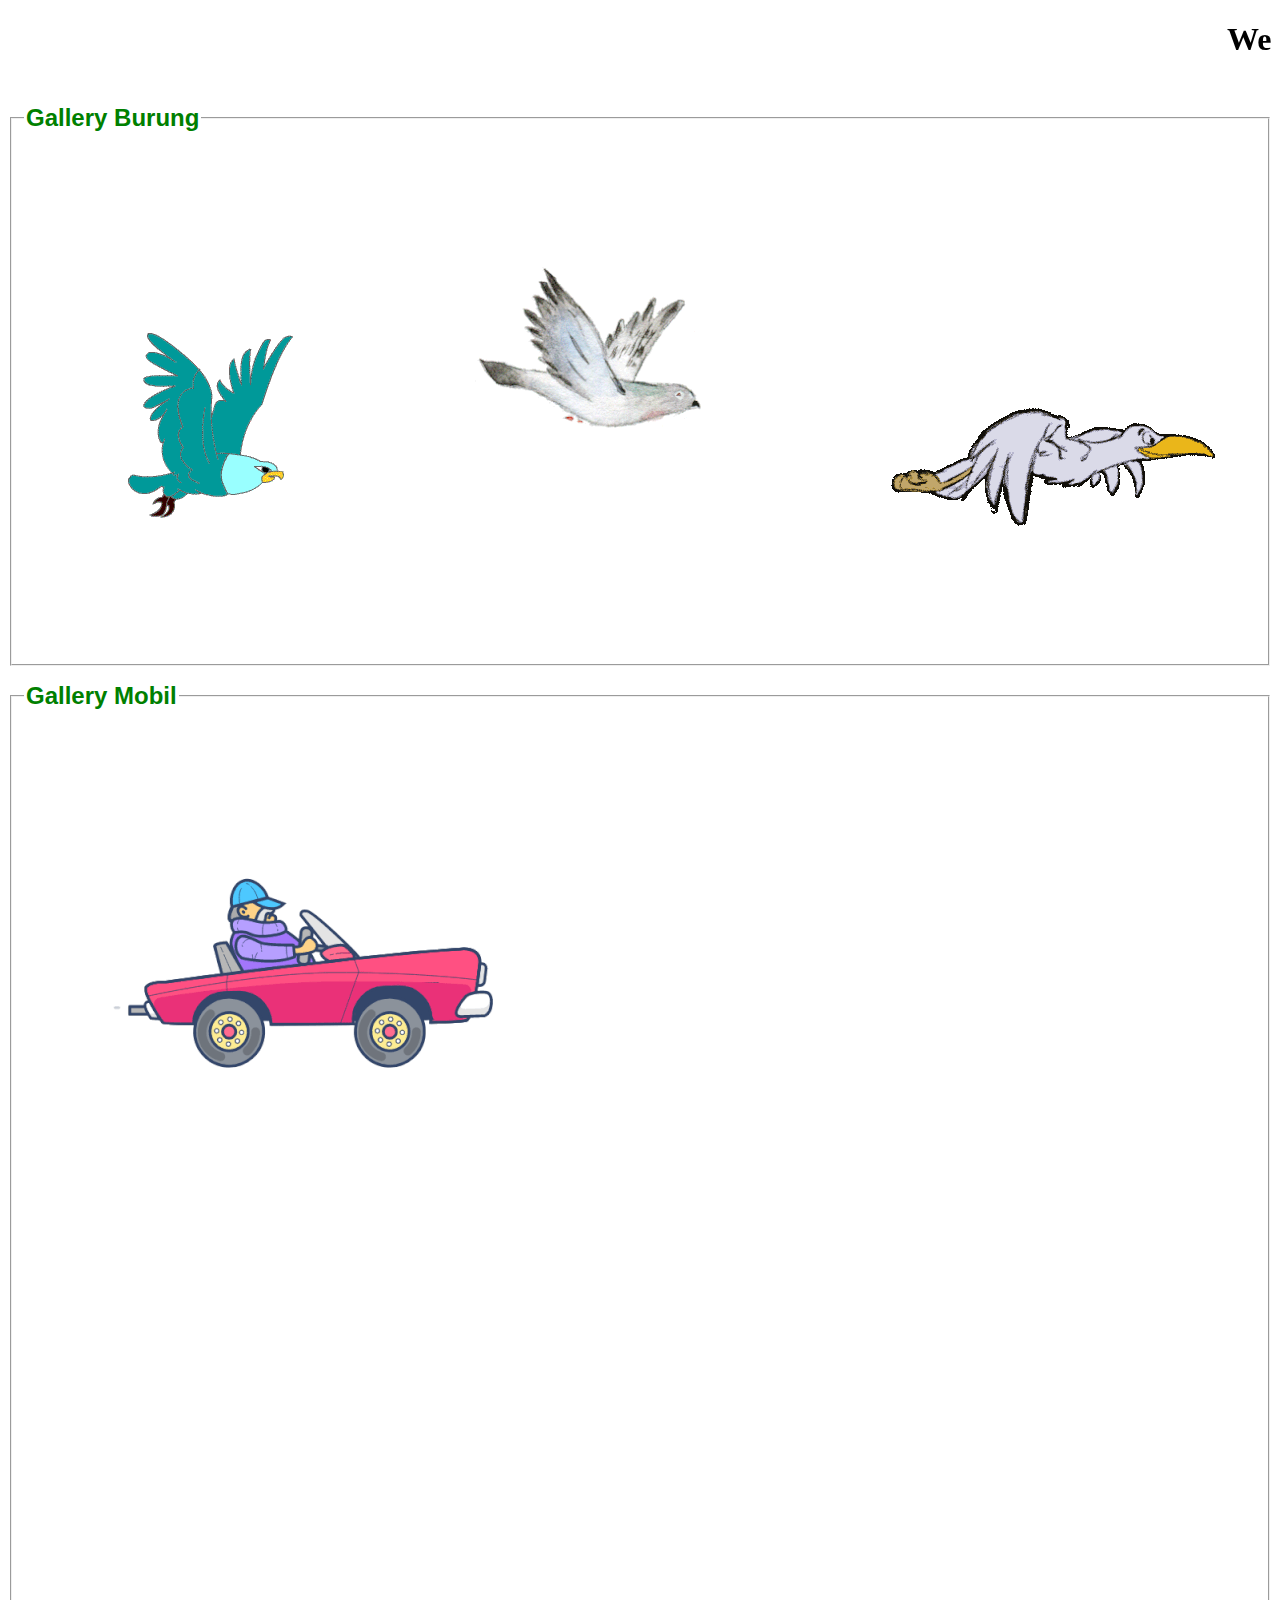
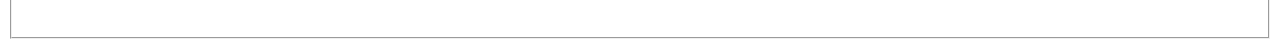
<file: Galerry.html>
<!DOCTYPE html>
<html lang="en">
  <head>
    <meta charset="UTF-8" />
    <meta name="viewport" content="width=device-width, initial-scale=1.0" />
    <title>Halaman Gallery</title>

    <link rel="stylesheet" type="text/css" href="css/cssGallery.css" />
  </head>
  <body>
    <h1>
      <marquee behavior="" direction="left" scrolldelay="100">
        Welcome to MyGallery
      </marquee>
    </h1>

    <fieldset>
      <legend><h1 id="judulGallery">Gallery Burung</h1></legend>

      <marquee behavior="" direction="right" scrolldelay="100">
        <img src="img/burung1.gif" alt="Gambar GIF" />
        <img src="img/burung2.gif" alt="Gambar GIF" />
        <img src="img/burung3.gif" alt="Gambar GIF" />
      </marquee>
    </fieldset>

    <fieldset>
      <legend><h1 id="judulGallery">Gallery Mobil</h1></legend>

      <marquee behavior="" direction="right" scrolldelay="100">
        <img src="img/mobil2.gif" alt="Gambar GIF" />
      </marquee>
      <marquee behavior="" direction="left" scrolldelay="100">
        <img src="img/mobil1.gif" alt="Gambar GIF" />
      </marquee>
    </fieldset>
  </body>
</html>
</file>
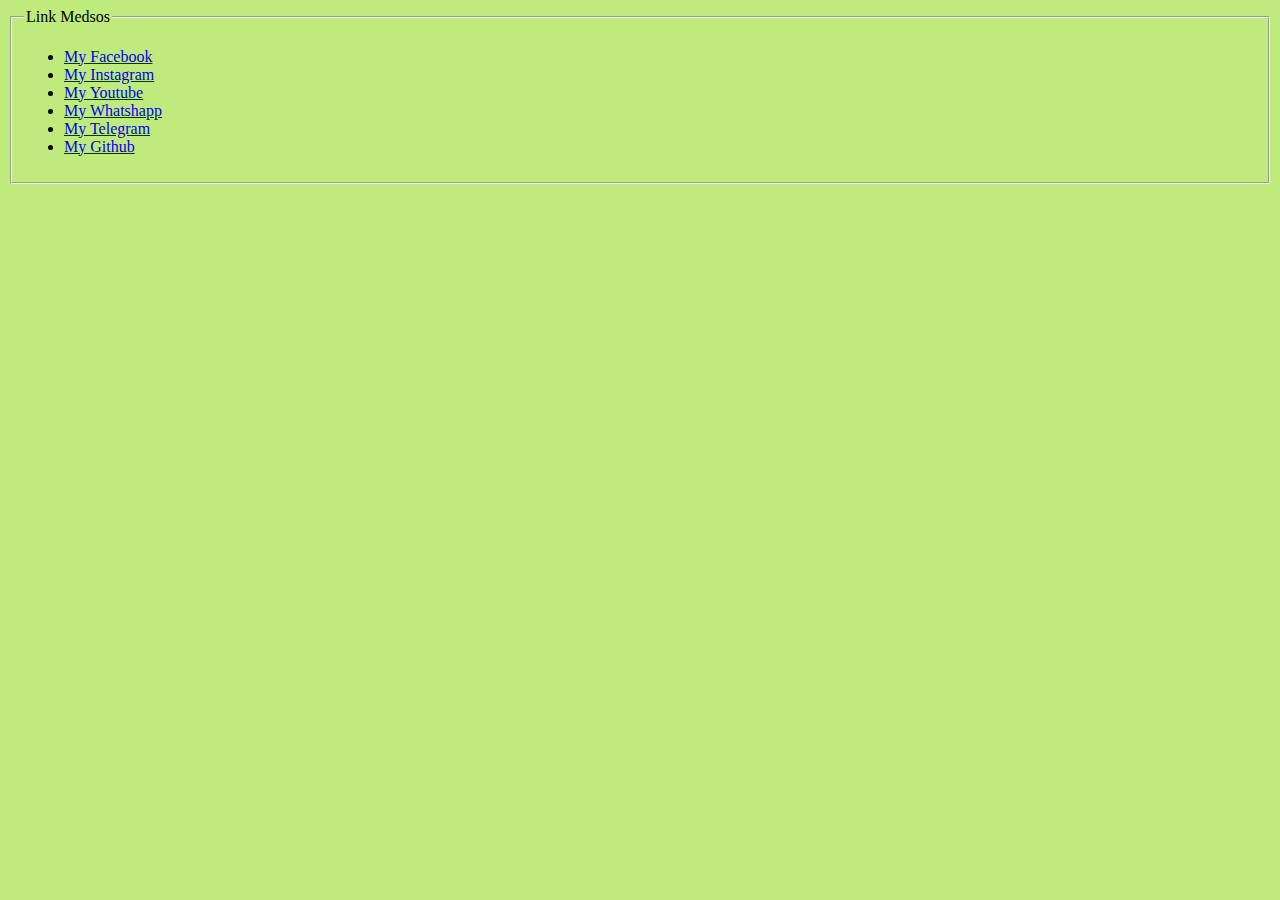
<file: left.html>
<body style="background-color: #BFEA7C;">
  <fieldset>
    <legend>Link Medsos</legend>
    <ul>
      <li>
        <a href="https://www.facebook.com/home.php" target="_blank"
          >My Facebook</a
        >
      </li>
      <li>
        <a
          href="https://www.instagram.com/snowrex.san?igsh=cmI0ZHFyZDJ0amQz"
          target="_blank"
          >My Instagram</a
        >
      </li>
      <li>
        <a
          href="https://www.youtube.com/channel/UCsGWOTpEZDtIyr2_mQ6_ekw"
          target="_blank"
          >My Youtube</a
        >
      </li>
      <li>
        <a
          href="https://api.whatsapp.com/send/?phone=6289604176955&text&type=phone_number&app_absent=0"
          target="_blank"
          >My Whatshapp</a
        >
      </li>
      <li>
        <a href="https://t.me/DimasRifqiRamadhani" target="_blank"
          >My Telegram</a
        >
      </li>
      <li>
        <a href="https://github.com/DimasRifqi" target="_blank">My Github</a>
      </li>
    </ul>
  </fieldset>
</body>
</file>
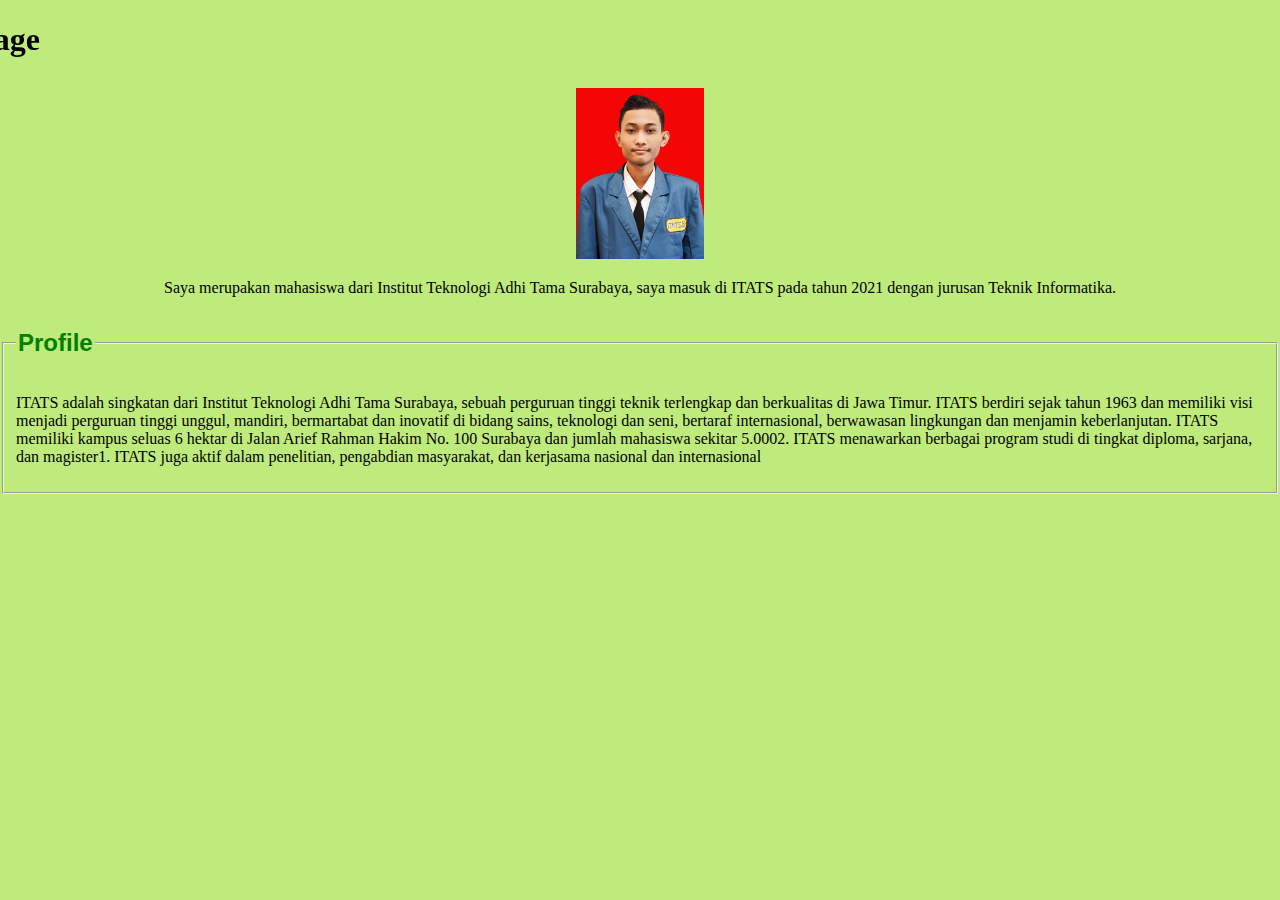
<file: main.html>
<!DOCTYPE html>
<html lang="en">
  <head>
    <meta charset="UTF-8" />
    <meta name="viewport" content="width=device-width, initial-scale=1.0" />
    <title>Main HTML</title>

    <link rel="stylesheet" type="text/css" href="css/cssMain.css" />
  </head>
  <body>
    <h1>
      <marquee behavior="" direction="right" scrolldelay="100">
        Welcome to my page
      </marquee>
    </h1>

    <div id="MainProfile">
      <img src="img/06.2021.1.07436_DimasRifqiRamadhani.png" />
      <p>
        Saya merupakan mahasiswa dari Institut Teknologi Adhi Tama Surabaya,
        saya masuk di ITATS pada tahun 2021 dengan jurusan Teknik Informatika.
      </p>
    </div>

    <fieldset>
      <legend><h1 id="judulProfile">Profile</h1></legend>
      <p>
        ITATS adalah singkatan dari Institut Teknologi Adhi Tama Surabaya,
        sebuah perguruan tinggi teknik terlengkap dan berkualitas di Jawa Timur.
        ITATS berdiri sejak tahun 1963 dan memiliki visi menjadi perguruan
        tinggi unggul, mandiri, bermartabat dan inovatif di bidang sains,
        teknologi dan seni, bertaraf internasional, berwawasan lingkungan dan
        menjamin keberlanjutan. ITATS memiliki kampus seluas 6 hektar di Jalan
        Arief Rahman Hakim No. 100 Surabaya dan jumlah mahasiswa sekitar 5.0002.
        ITATS menawarkan berbagai program studi di tingkat diploma, sarjana, dan
        magister1. ITATS juga aktif dalam penelitian, pengabdian masyarakat, dan
        kerjasama nasional dan internasional
      </p>
    </fieldset>
  </body>
</html>
</file>
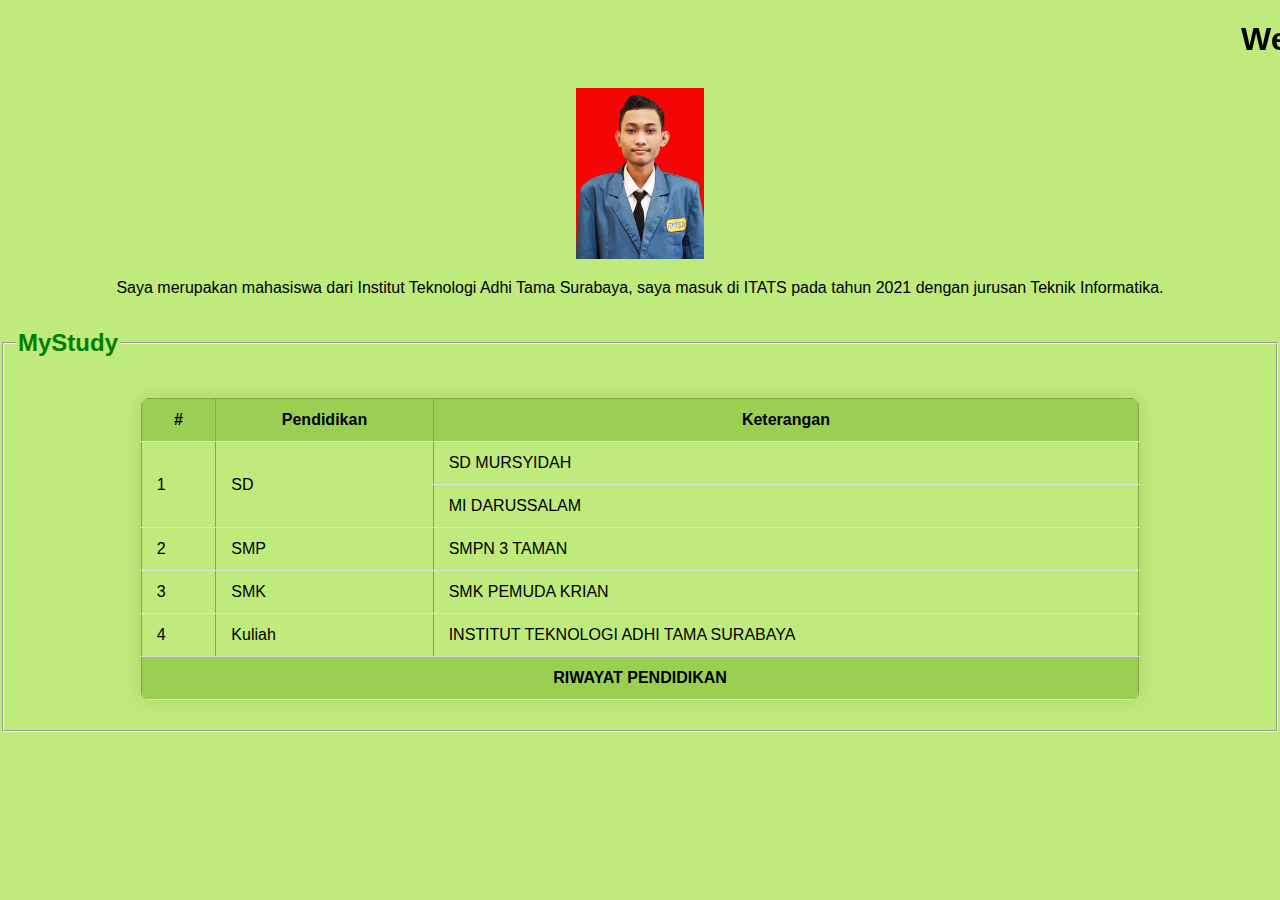
<file: MyStudy.html>
<!DOCTYPE html>
<html lang="en">
  <head>
    <meta charset="UTF-8" />
    <meta name="viewport" content="width=device-width, initial-scale=1.0" />
    <title>Halaman MyStudy</title>

    <link rel="stylesheet" type="text/css" href="css/cssStudy.css">

  </head>
  <body>
    <h1>
      <marquee behavior="" direction="left" scrolldelay="100">
        Welcome to MyStudy
      </marquee>
    </h1>

    <div id="gambarProfile">
      <img src="img/06.2021.1.07436_DimasRifqiRamadhani.png"/>
      <p>
        Saya merupakan mahasiswa dari Institut Teknologi Adhi Tama Surabaya,
        saya masuk di ITATS pada tahun 2021 dengan jurusan Teknik Informatika.
      </p>
    </div>

    <fieldset>
      <legend>
        <h1 id="mystudyTitle">MyStudy</h1>
      </legend>

      <table border="1" style="border: #7bad3b;">
        <thead>
          <tr>
            <th>#</th>
            <th>Pendidikan</th>
            <th>Keterangan</th>
          </tr>
        </thead>

        <tbody>
          <tr>
            <td rowspan="2">1</td>
            <td rowspan="2">SD</td>
            <td>SD MURSYIDAH</td>
          </tr>

          <tr>
            <td>MI DARUSSALAM</td>
          </tr>

          <tr>
            <td>2</td>
            <td>SMP</td>
            <td>SMPN 3 TAMAN</td>
          </tr>

          <tr>
            <td>3</td>
            <td>SMK</td>
            <td>SMK PEMUDA KRIAN</td>
          </tr>

          <tr>
            <td>4</td>
            <td>Kuliah</td>
            <td>INSTITUT TEKNOLOGI ADHI TAMA SURABAYA</td>
          </tr>

          <tfoot>
            <tr>
              <th colspan="5">RIWAYAT PENDIDIKAN</th>
            </tr>
          </tfoot>
        </tbody>
      </table>
    </fieldset>
  </body>
</html>
</file>
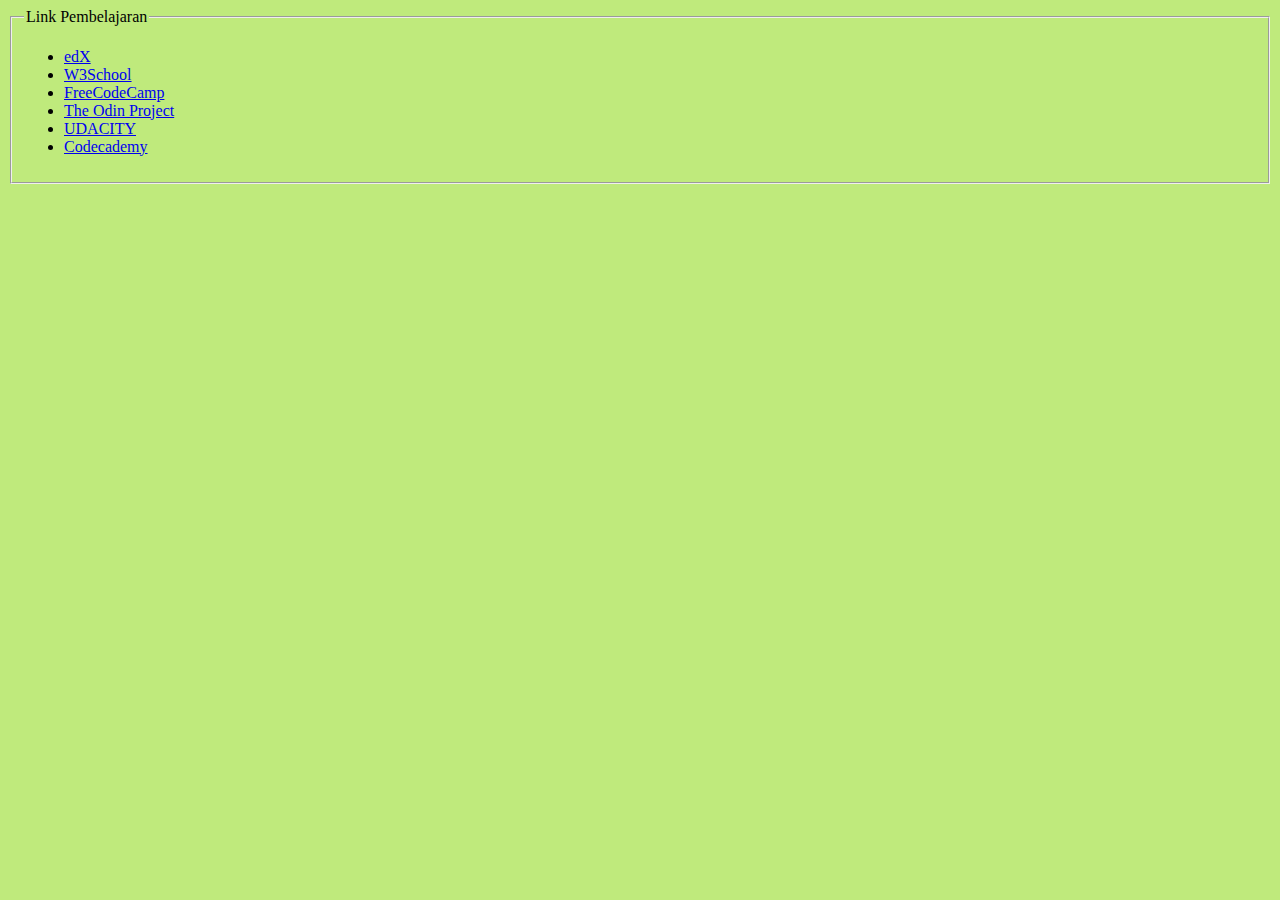
<file: right.html>
<body style="background-color: #bfea7c">
  <fieldset>
    <legend>Link Pembelajaran</legend>
    <ul>
      <li>
        <a
          href="https://www.edx.org/certificates/professional-certificate/ibm-full-stack-developer?index=product&queryID=4fc5ea51c1950fb86a0b5ad56d5019bb&position=5&linked_from=autocomplete&c=autocomplete"
          target="_blank"
          >edX</a
        >
      </li>
      <li><a href="https://www.w3schools.com/" target="_blank">W3School</a></li>
      <li>
        <a
          href="https://www.freecodecamp.org/learn/2022/responsive-web-design/"
          target="_blank"
          >FreeCodeCamp</a
        >
      </li>
      <li>
        <a
          href="https://www.theodinproject.com/paths/full-stack-javascript"
          target="_blank"
          >The Odin Project</a
        >
      </li>
      <li>
        <a
          href="https://www.udacity.com/course/full-stack-web-developer-nanodegree--nd0044?irclickid=WMKUPtV1axyPTQd3w5zQMVxgUkH1d0UuHUeLzg0&irgwc=1&utm_source=affiliate&utm_medium=&aff=123201&utm_term=&utm_campaign=229597_3CehiQZ7Qkpirfq7Z4ppSEgKYlyuyoxt0jABU7jyoDooKM_&utm_content=&adid=786224"
          target="_blank"
          >UDACITY</a
        >
      </li>
      <li>
        <a
          href="https://www.codecademy.com/learn/paths/full-stack-engineer-career-path"
          target="_blank"
          >Codecademy</a
        >
      </li>
    </ul>
  </fieldset>
</body>
</file>
<file: css/cssGallery.css>
#judulGallery {
  font-size: 24px;
  color: green;
  font-family: Calibri, sans-serif;
}
</file>
<file: css/cssMain.css>
body {
  background-color: #bfea7c;
  margin: 0;
  padding: 0;
}

#MainProfile {
  text-align: center;
}

#MainProfile img {
  width: 10%;
}

#MainProfile p {
  text-align: center;
}

#judulProfile {
  font-size: 24px;
  color: green;
  font-family: Calibri, sans-serif;
}
</file>
<file: css/cssStudy.css>
body {
  font-family: Arial, sans-serif;
  background-color: #bfea7c;
  margin: 0;
  padding: 0;
}
table {
  width: 80%;
  margin: 20px auto;
  border-collapse: collapse;
  border-radius: 8px;
  overflow: hidden;
  box-shadow: 0 0 20px rgba(0, 0, 0, 0.1);
}
th,
td {
  padding: 12px 15px;
  text-align: left;
  border-bottom: 1px solid #ddd;
}

th {
  background-color: #9bcf53;
  text-align: center;
}
tr:hover,
th:hover {
  background-color: #7bad3b;
}

#gambarProfile {
  text-align: center;
}

#gambarProfile img {
  width: 10%;
}

#gambarProfile p {
  text-align: center;
}

#mystudyTitle {
  font-size: 24px;
  color: green;
  font-family: Calibri, sans-serif;
}
</file>
